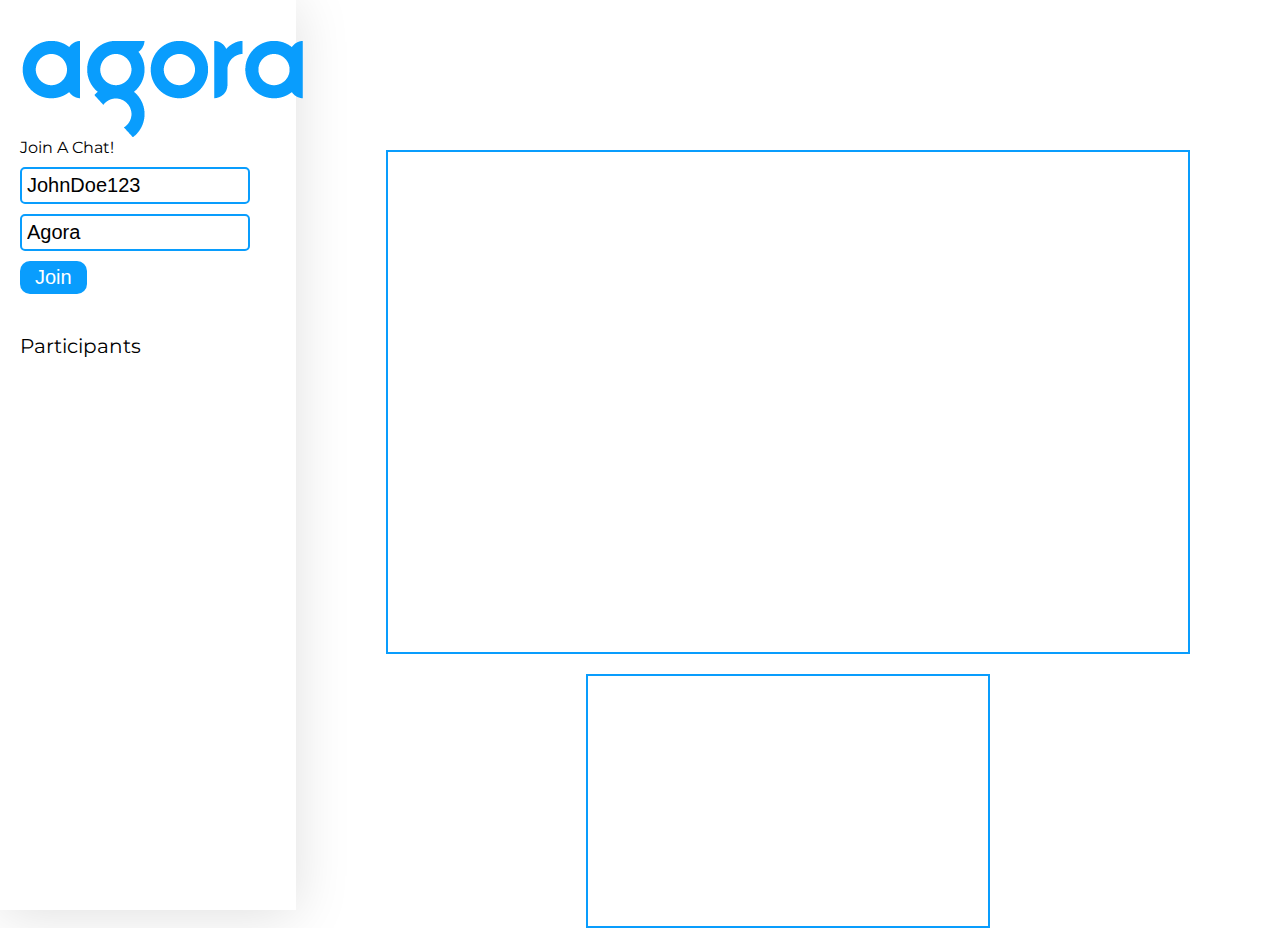
<file: index.html>
<html>
    <head>
        <title>Video Calling</title>
        <link rel="stylesheet" href="styles.css"/>
        <link rel="preconnect" href="https://fonts.gstatic.com">
        <link href="https://fonts.googleapis.com/css2?family=Montserrat&display=swap" rel="stylesheet">
    </head>
    <body>
        <div class="flexContainer">
            <div class="left-pane">
                <div class="logoSmall">
                    <img class="logoElement" src="agoraLogo.png"/>
                </div>
                
                <span class="headingText">
                    Join A Chat!
                </span>
                    <input type="text" id="username" placeholder="Username" value="JohnDoe123">
                    <input type="text" id="channelName" placeholder="ChannelName" value="Agora">
                    <button class="submitButton" id="join">Join</button>
                    <div class="participantsContainer">
                        <span class="participantsText">Participants</span>
                            <ul id= "participants">

                            </ul>
                        
                    </div>
            </div>
            <div class="right-container">
            <div class="right-pane">
                <div id="SelfStream">
                </div>
                <div id="remoteStream">
                </div>
            </div>
        </div>
        </div>
        <script src="https://cdn.agora.io/sdk/release/AgoraRTCSDK-3.0.0.js"></script>
        <script src="agorartc.js"></script>

            
                
                <!--create div for another participant 
                $('#participants').append($('<div/>', { id: "temp"}))

                let div = document.getElementById("temp");
                div.setAttribute("id", participantUser);
                
                document.getElementById($(participantUser)).value = participantUser;*/ -->
    </body>
</html>
</file>
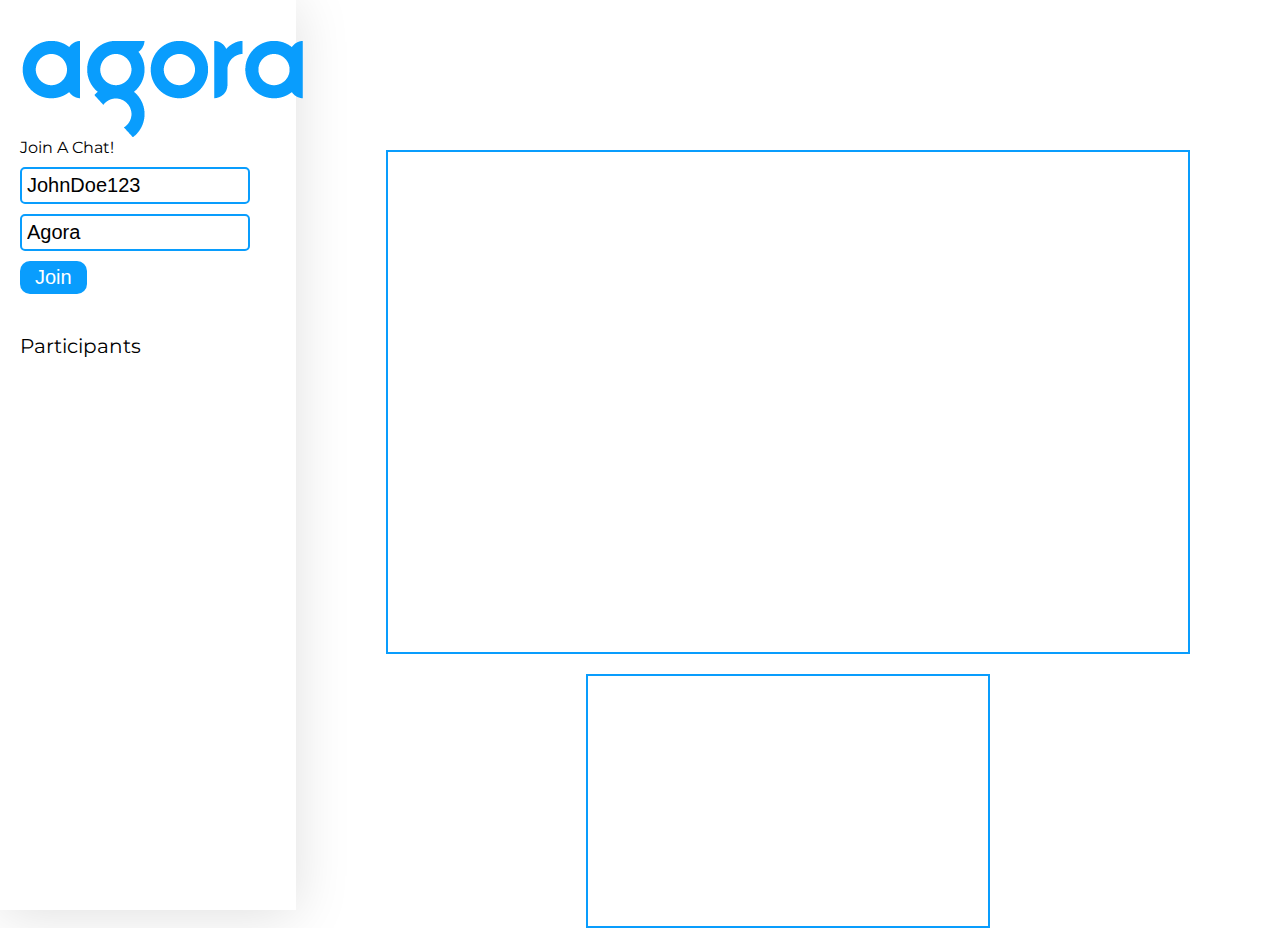
<file: videoCall.html>
<html>
    <head>
        <title>Video Calling</title>
        <link rel="stylesheet" href="styles.css"/>
        <link rel="preconnect" href="https://fonts.gstatic.com">
        <link href="https://fonts.googleapis.com/css2?family=Montserrat&display=swap" rel="stylesheet">
    </head>
    <body>
        <div class="flexContainer">
            <div class="left-pane">
                <div class="logoSmall">
                    <img class="logoElement" src="agoraLogo.png"/>
                </div>
                <form action="./videoCall.html" onsubmit="return false">
                    <span class="headingText">
                        Join A Chat!
                    </span>
                    <input type="text" id="username" placeholder="Username" value="JohnDoe123">
                    <input type="text" id="channelName" placeholder="ChannelName" value="Agora">
                    <button class="submitButton" id="join" onclick ="showUser();">Join</button>
                    <div class="participantsContainer">
                        <span class="participantsText">Participants</span>
                        <div id="participants">  </div>
                    </div>
                </form>
                
            </div>
            <div class="right-container">
            <div class="right-pane">
                <div id="SelfStream">
                </div>
                <div id="remoteStream">
                </div>
            </div>
        </div>
        </div>
        <script src="https://cdn.agora.io/sdk/release/AgoraRTCSDK-3.0.0.js"></script>
        <script src="agorartc.js"></script>
        <script>
            function showUser() {
                let participantUser = document.getElementById('username').value;
                const div = document.querySelector("participants");

                const span = document.createElement("span");
                span.textContent = participantUser;
                div.appendChild(span);
                
                /*create div for another participant 
                $('#participants').append($('<div/>', { id: "temp"}))

                let div = document.getElementById("temp");
                div.setAttribute("id", participantUser);
                
                document.getElementById($(participantUser)).value = participantUser;*/

            }
        </script>
    </body>
</html>
</file>
<file: styles.css>
body{
    margin: 0;
    padding: 0;
    font-family: 'Montserrat', sans-serif;
}

#container{
    background-color: #099dfd;
}
.left-pane{
    background-color: white;
    width: 20vw;
    height: 100vh;
    padding-left: 20px;
    padding-right: 20px;
    padding-top: 10px;
    box-shadow: 0px 4px 52px rgba(0, 0, 0, 0.13);
    
}

.logoSmall{
    padding-top: 30px;
    margin: 0 auto;
}

#img-container{
    max-width: 100%;
    max-height: 100%;
}

.loginContainer{
    margin-top: 20vh;
}

#headingText{
    font-size: 1.5rem;

}
#highlighted{
    color: #099dfd;
}

#email{
    margin-top: 20px;
}

input{
    margin-top: 10px;
    padding: 5px;
    width: 90%;
    font-size: 1.25rem;
    border: 2px solid #099dfd;
    border-radius: 5px;
}
.submitButton{
    background-color: #099dfd;
    margin-top: 10px;
    padding-top: 5px;
    padding-bottom: 5px;
    padding-right: 15px;
    padding-left: 15px;
    color: white;
    border: none;
    font-size: 1.25rem;
    border-radius: 10px;
}

#flexContainer{
    display: flex;
    flex-direction: row;
}

#right-pane{
    flex: 1;
    text-align: center;
}

.flexContainer{
    display: flex;
    flex-direction: row;
}


.right-container{
    display: flex;
    width: 100%;
    height: 100%;
    flex-direction: column;
    align-items: center;
}


#SelfStream{
    margin-top: 150px;
    justify-self: center;
    border: 2px solid #099dfd;
    width: 800px;
    height: 500px;
}

#remoteStream{
    text-align: left;
    margin-top: 20px;
    justify-self: center;
    border: 2px solid #099dfd;
    width: 400px;
    height: 250px;
}
.participantsContainer{
    padding-top: 40px;
}

.participantsText{
    font-size: 20px;
}
li{
    list-style-type: none;
}
</file>
